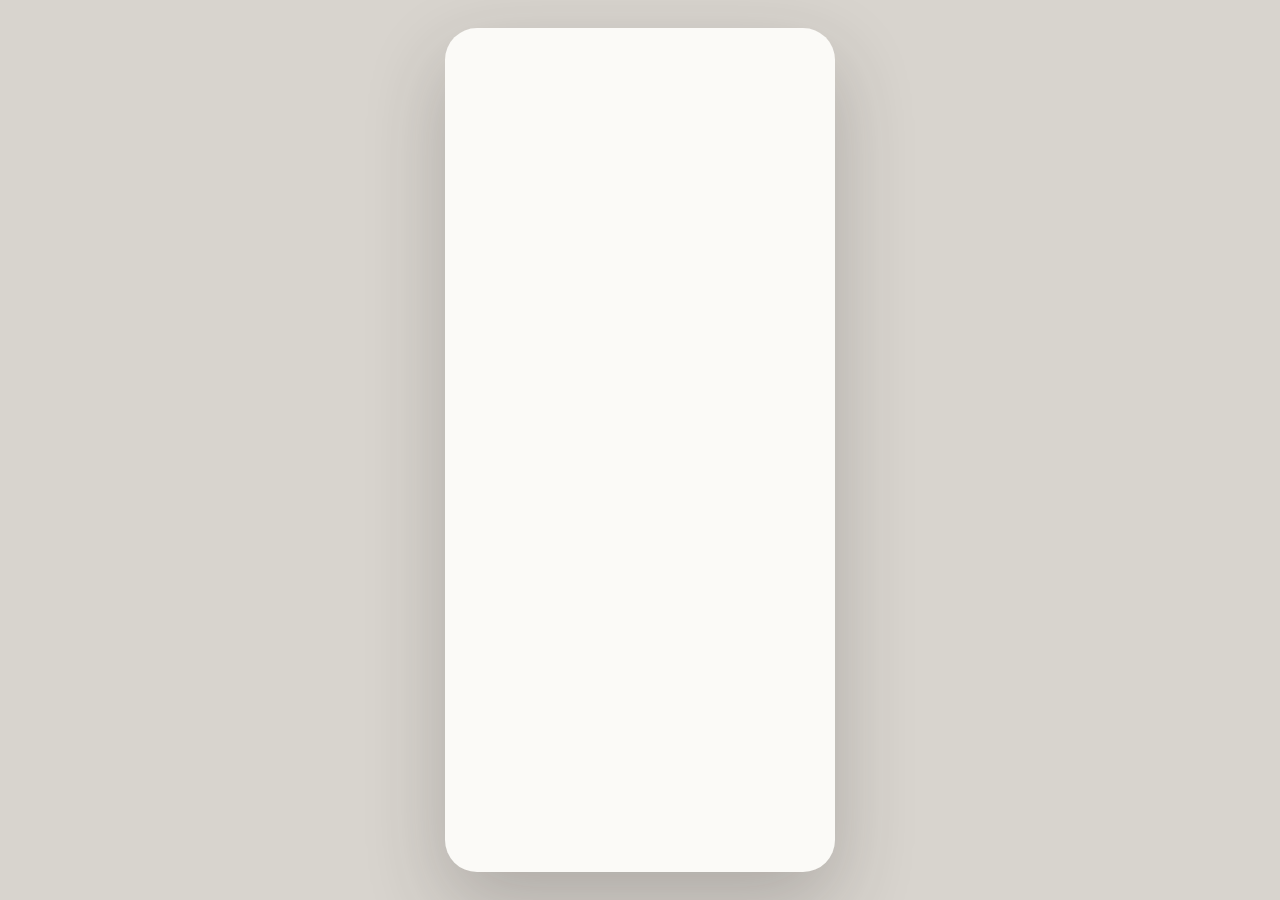
<file: prototypes/elegant-cart-mobile/index.html>
<!doctype html>
<html lang="ar" dir="rtl">
  <head>
    <meta charset="UTF-8" />
    <meta name="viewport" content="width=device-width, initial-scale=1.0" />
    <title>Elegant Cart — Mobile Review</title>
    <style>
      * { box-sizing: border-box; }
      body {
        align-items: center;
        background: #d8d4ce;
        display: flex;
        justify-content: center;
        margin: 0;
        min-height: 100vh;
        padding: 1.5rem;
      }
      iframe {
        background: #fbfaf7;
        border: 0;
        border-radius: 2rem;
        box-shadow: 0 2rem 5rem rgb(41 37 36 / 24%);
        height: 844px;
        max-height: calc(100vh - 3rem);
        overflow: hidden;
        width: 390px;
      }
    </style>
  </head>
  <body>
    <iframe title="معاينة سلة Elegant على الجوال" src="/prototypes/elegant-catalog/?cart=1"></iframe>
  </body>
</html>
</file>
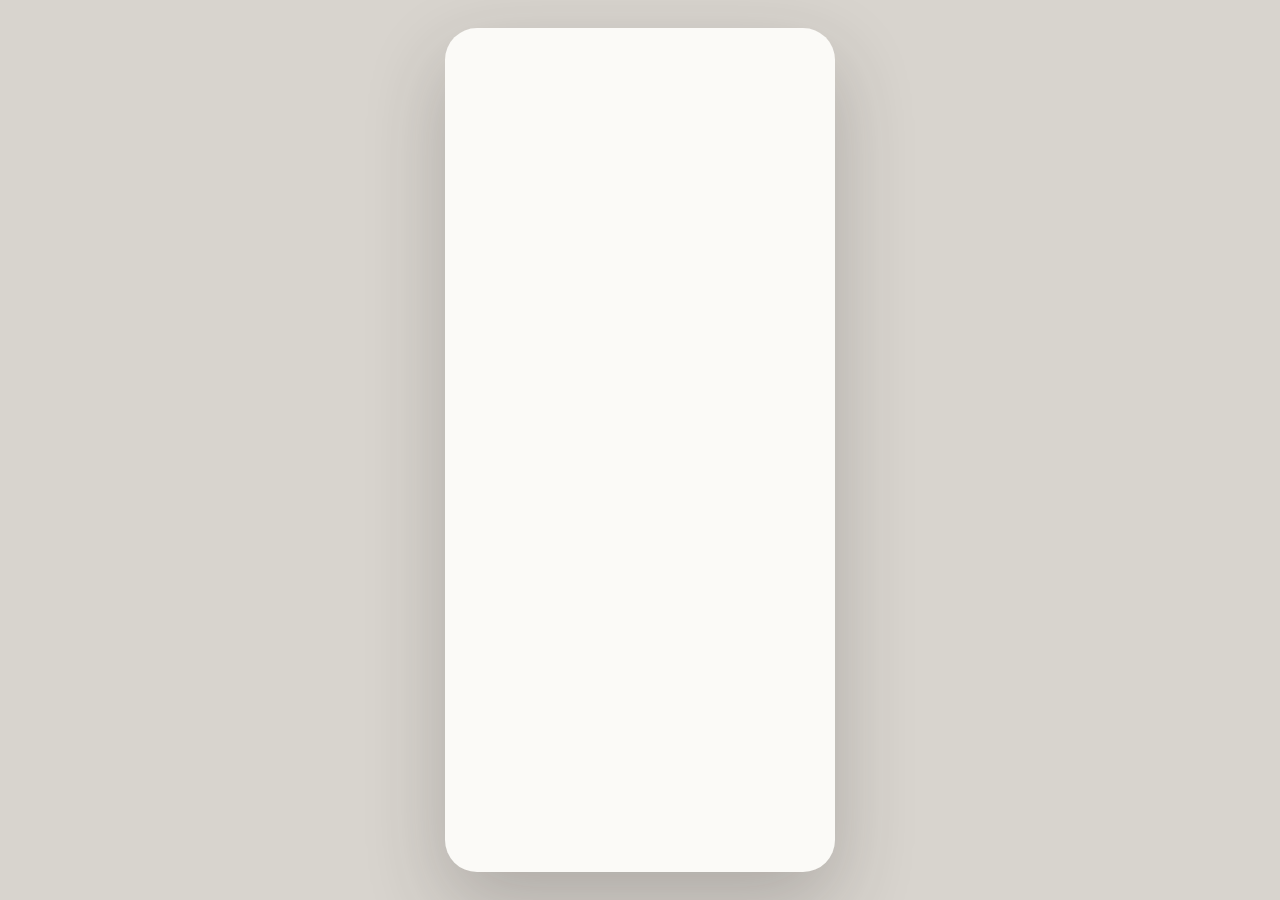
<file: prototypes/elegant-checkout-mobile/index.html>
<!doctype html>
<html lang="ar" dir="rtl">
  <head>
    <meta charset="UTF-8" />
    <meta name="viewport" content="width=device-width, initial-scale=1.0" />
    <title>Elegant Checkout — Mobile Review</title>
    <style>
      * { box-sizing: border-box; }
      body { align-items: center; background: #d8d4ce; display: flex; justify-content: center; margin: 0; min-height: 100vh; padding: 1.5rem; }
      iframe { background: #fbfaf7; border: 0; border-radius: 2rem; box-shadow: 0 2rem 5rem rgb(41 37 36 / 24%); height: 844px; max-height: calc(100vh - 3rem); overflow: hidden; width: 390px; }
    </style>
  </head>
  <body>
    <iframe title="معاينة إتمام طلب Elegant على الجوال" src="/prototypes/elegant-checkout/"></iframe>
  </body>
</html>
</file>
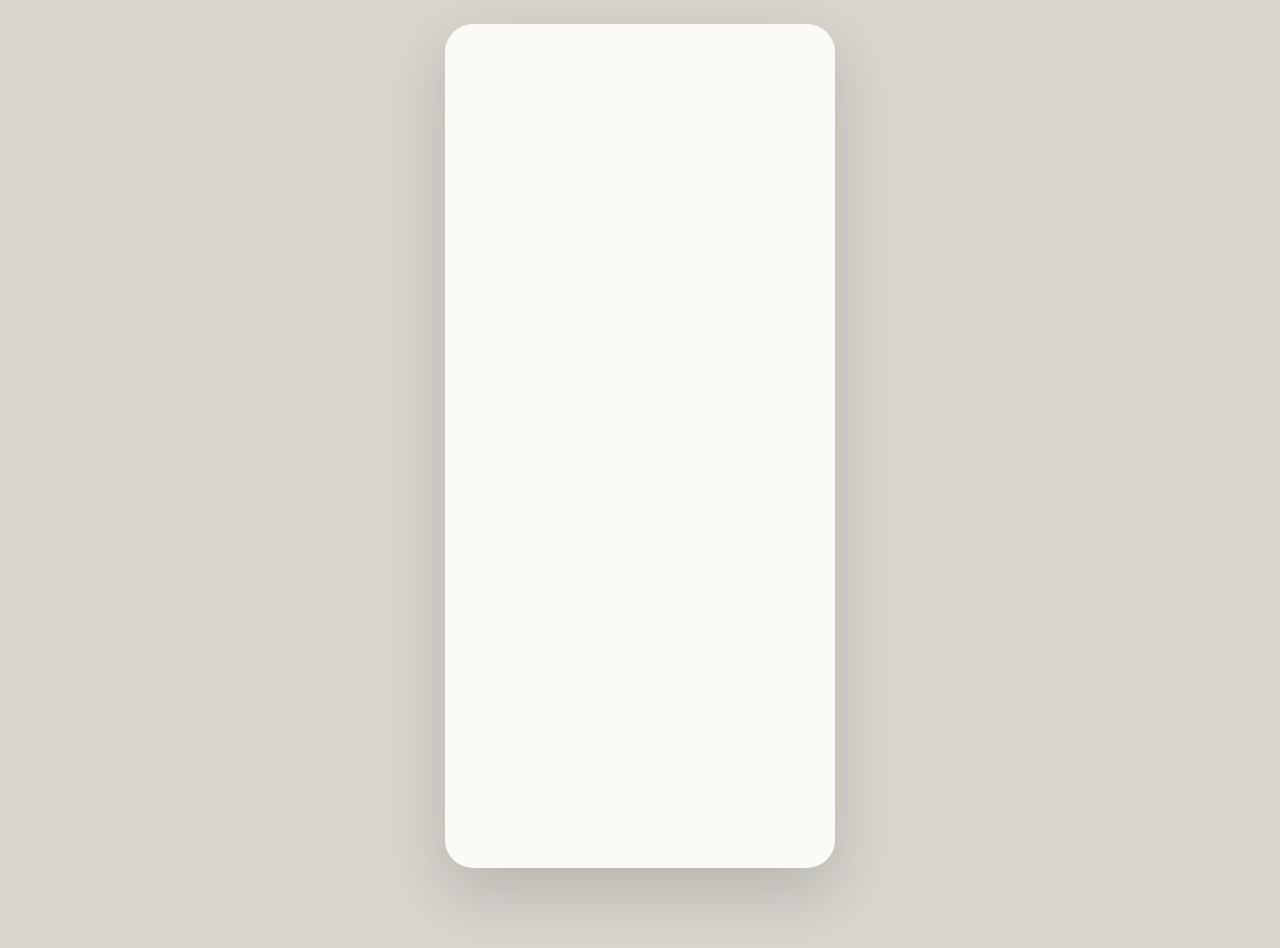
<file: prototypes/elegant-receipt-mobile/index.html>
<!doctype html>
<html lang="ar" dir="rtl">
  <head>
    <meta charset="UTF-8" />
    <meta name="viewport" content="width=device-width, initial-scale=1.0" />
    <title>Elegant receipt — 390px review</title>
    <style>
      html, body { margin: 0; min-height: 100%; background: #d9d6d0; }
      body { display: grid; min-height: 100vh; place-items: start center; padding: 24px 0; }
      iframe { width: 390px; height: 844px; border: 0; border-radius: 28px; background: #fbfaf7; box-shadow: 0 24px 64px rgba(28, 25, 23, .18); }
    </style>
  </head>
  <body>
    <iframe src="../elegant-checkout/?receipt=1" title="معاينة إيصال Elegant على شاشة جوال بعرض 390 بكسل"></iframe>
  </body>
</html>
</file>
